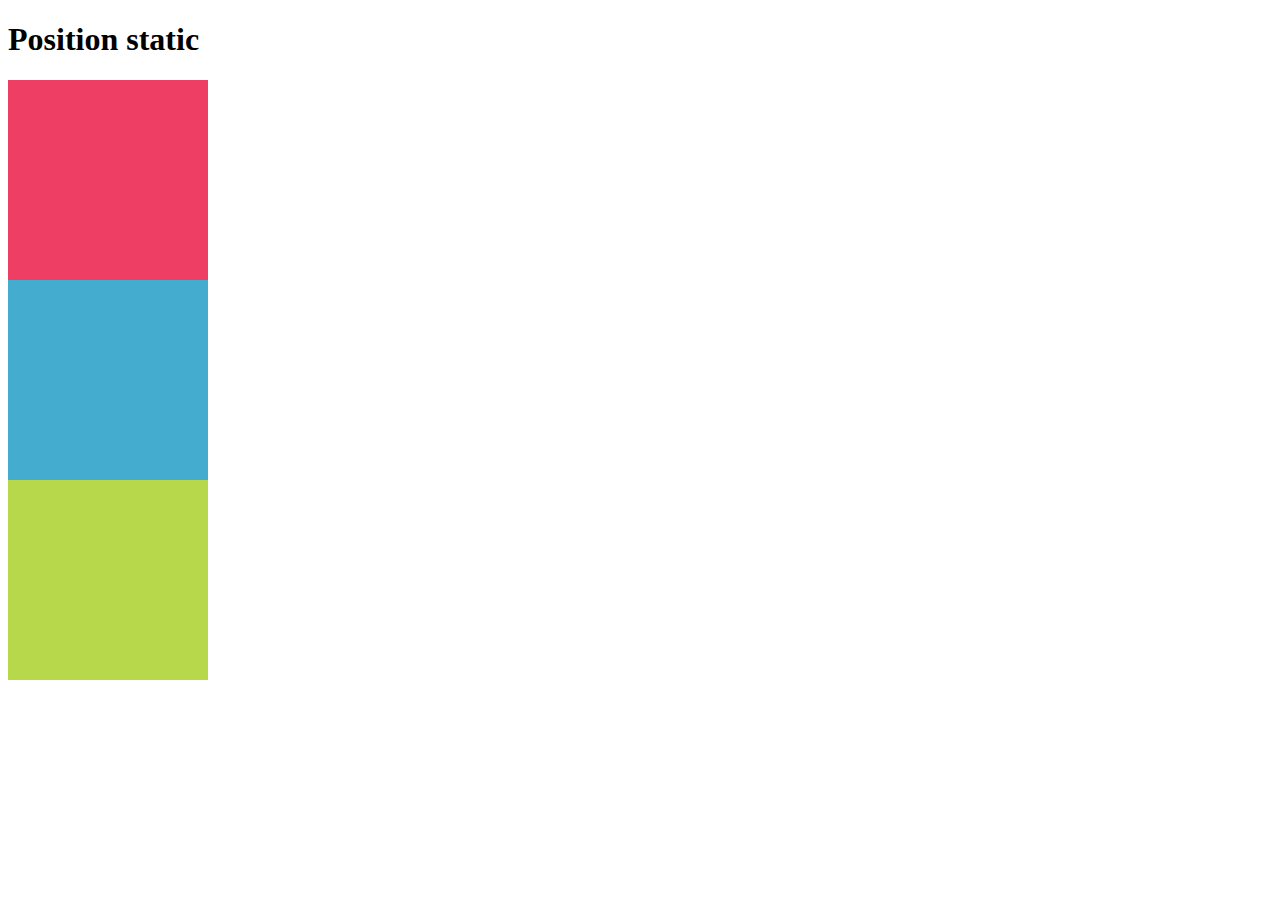
<file: index.html>
<!DOCTYPE html>
<html>
    <head>
        <meta charset="UTF-8">
        <title>Example a</title>
        <link rel="stylesheet" href="css/style.css">
    </head>
    <body>
        <h1>Position static</h1>
        <div id="box_1"></div>
        <div id="box_2"></div>
        <div id="box_3"></div>
        
    </body>
</html>
</file>
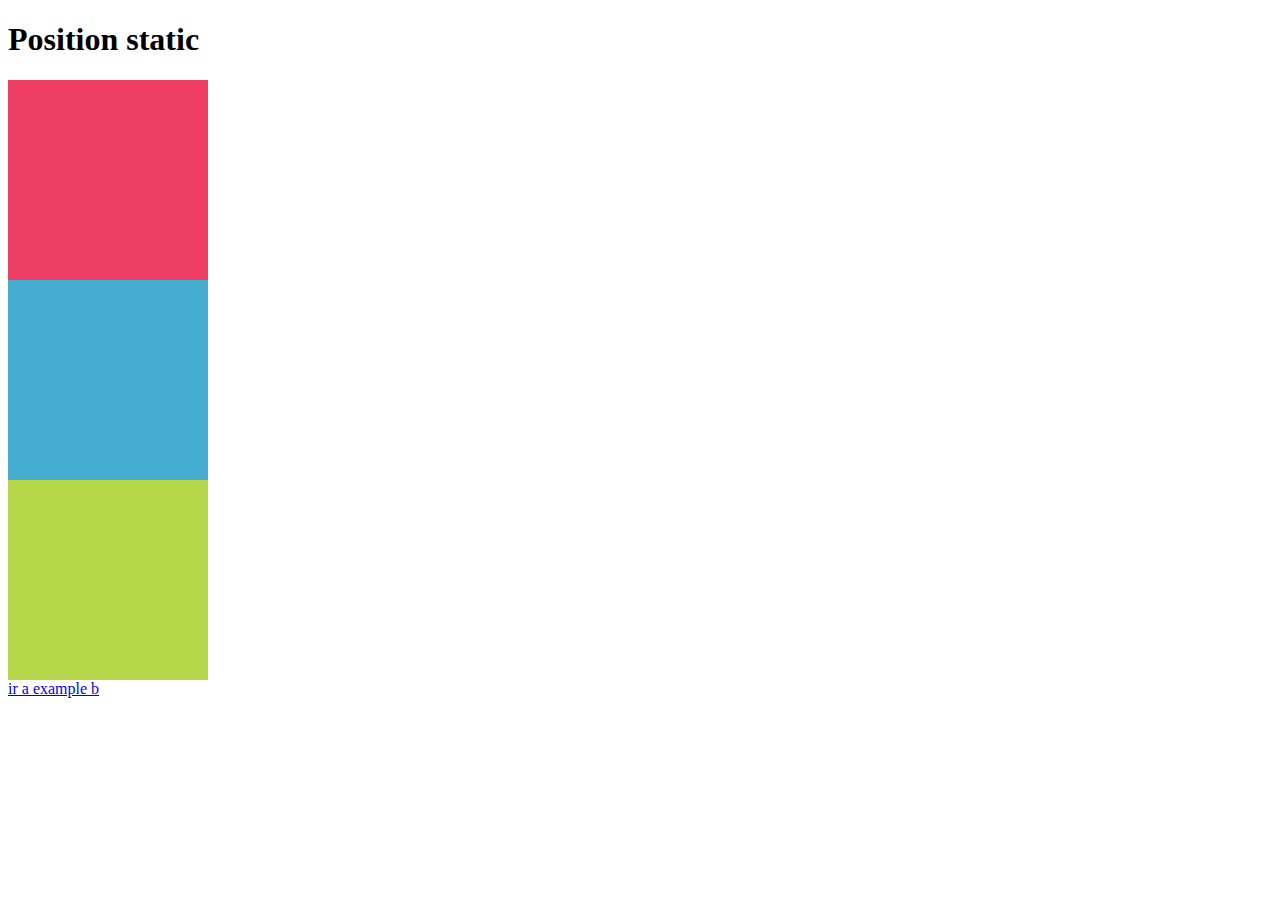
<file: example a/index.html>
<!DOCTYPE html>
<html>
    <head>
        <meta charset="UTF-8">
        <title>Example a</title>
        <link rel="stylesheet" href="../example a/css/style.css">
    </head>
    <body>
        <h1>Position static</h1>
        <div id="box_1"></div>
        <div id="box_2"></div>
        <div id="box_3"></div>
        <a href="../example b/index.html">ir a example b</a>
    </body>
</html>
</file>
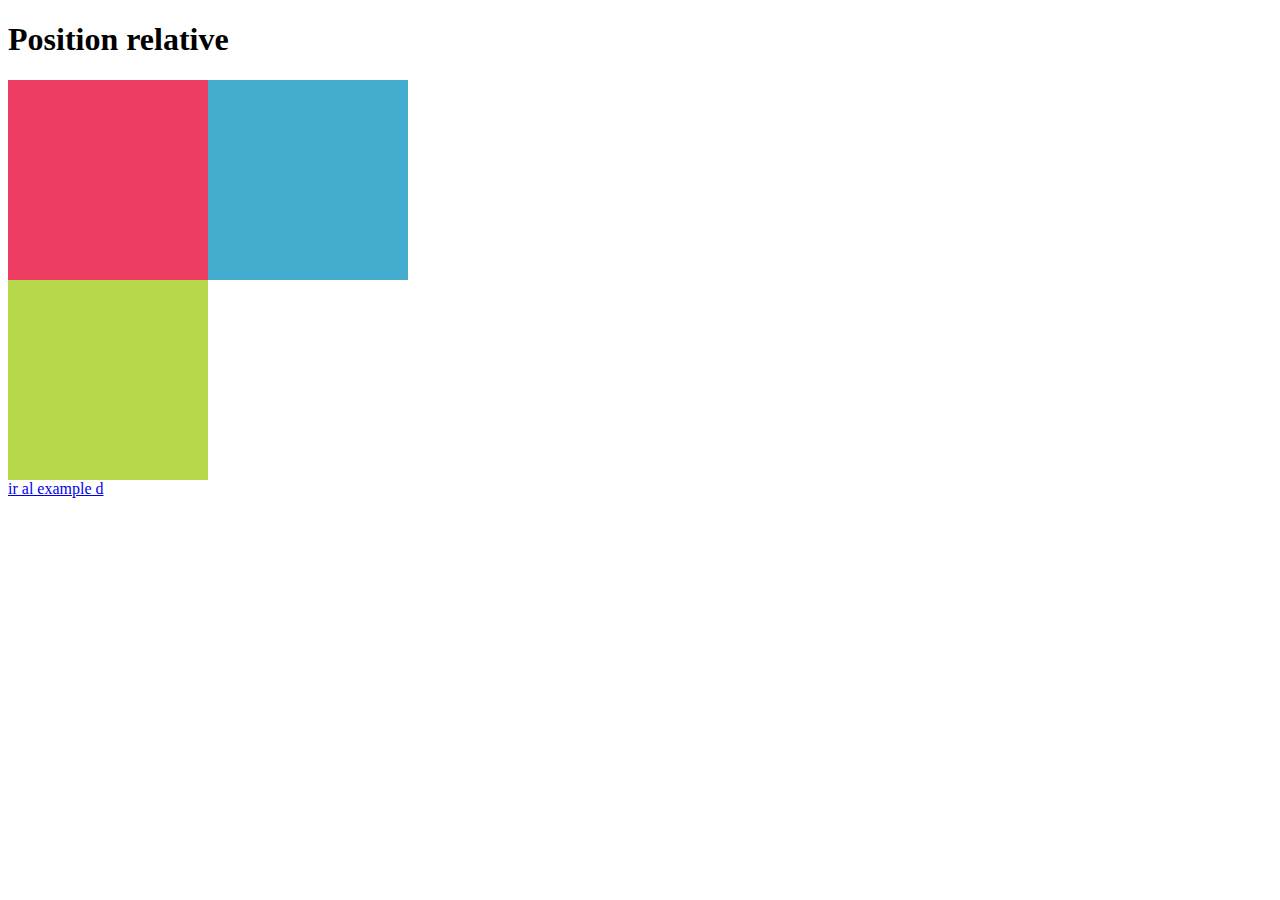
<file: example c/index.html>
<!DOCTYPE html>
<html>
    <head>
        <meta charset="UTF-8">
        <title>Example c</title>
        <link rel="stylesheet" href="css/style.css">
    </head>
    <body>
        <h1>Position relative</h1>
        <div id="box_1">
            <div id="box_2"></div>
        </div>
        <div id="box_3"></div>
        <a href="../example d/index.html">ir al example d</a>
    </body>
</html>
</file>
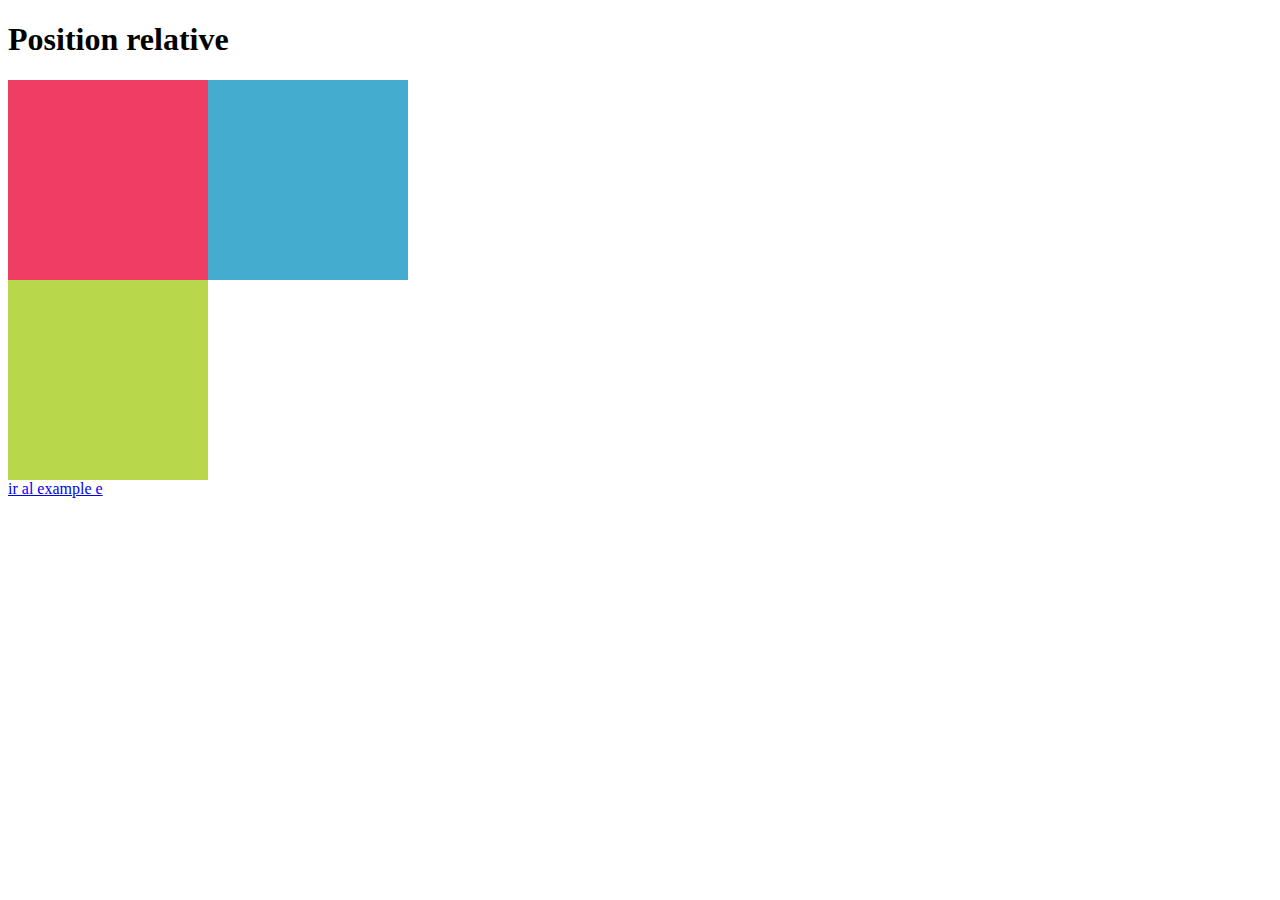
<file: example d/index.html>
<!DOCTYPE html>
<html>
    <head>
        <meta charset="UTF-8">
        <title>Example d</title>
        <link rel="stylesheet" href="css/style.css">
    </head>
    <body>
        <h1>Position relative</h1>
        <div id="box_1">
            <div id="box_2"></div>
        </div>
        <div id="box_3"></div>
        <a href="../example e/index.html">ir al example e</a>
    </body>
</html>
</file>
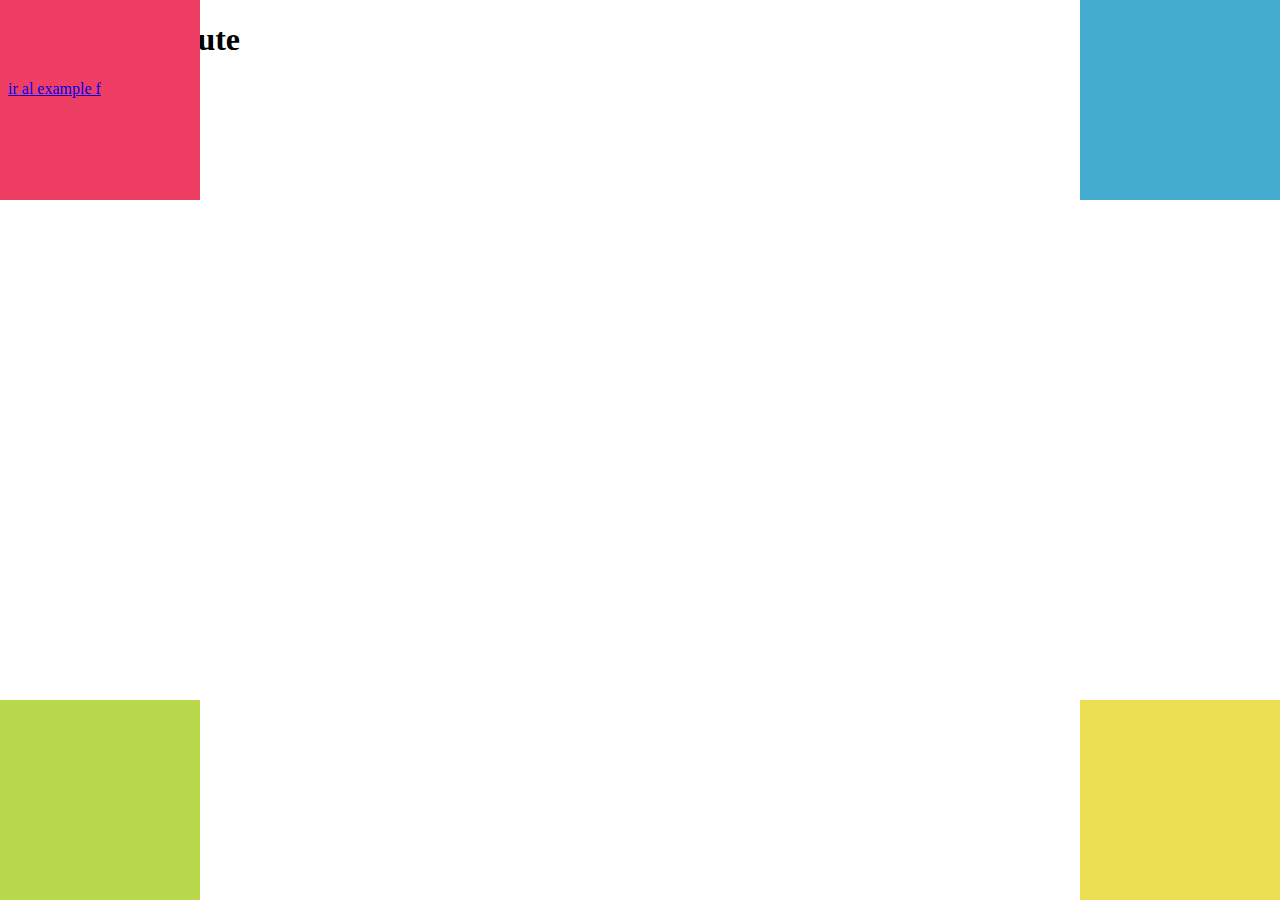
<file: example e/index.html>
<!DOCTYPE html>
<html>
    <head>
        <meta charset="UTF-8">
        <title>Example e</title>
        <link rel="stylesheet" href="css/style.css">
    </head>
    <body>
        <h1>Position absolute</h1>
        <div id="box_1"></div>
        <div id="box_2"></div>
        <div id="box_3"></div>
        <div id="box_4"></div>
        <a href="../example f/index.html">ir al example f </a>   
        
    </body>
</html>
</file>
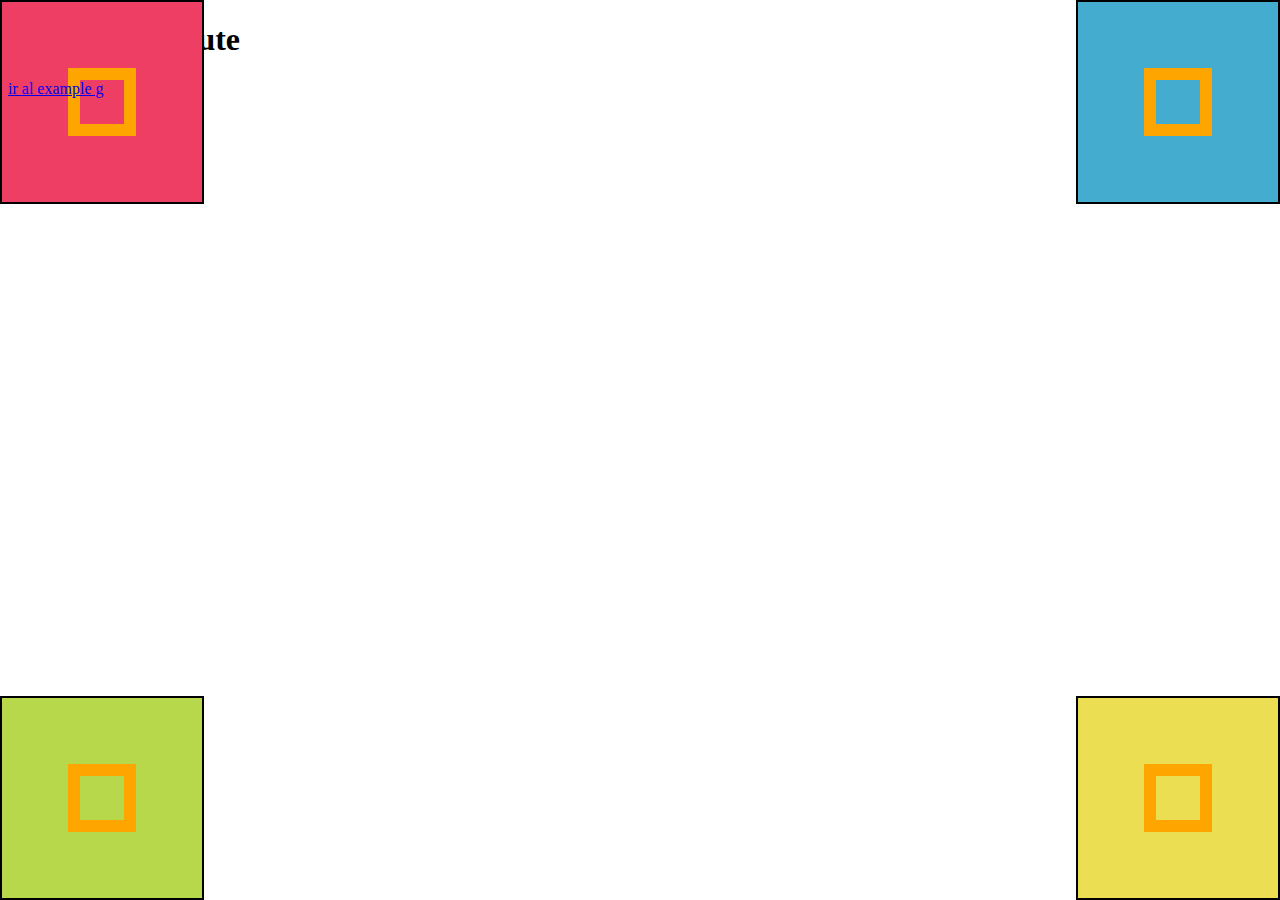
<file: example f/index.html>
<!DOCTYPE html>
<html>
    <head>
        <meta charset="UTF-8">
        <title>Example f</title>
        <link rel="stylesheet" href="css/style.css">
    </head>
    <body>
        <h1>Position absolute</h1>
        <div id="box_1"></div>
        <div id="box_2"></div>
        <div id="box_3"></div>
        <div id="box_4"></div>
        <a href="../example g/index.html">ir al example g </a> 
    </body>
</html>
</file>
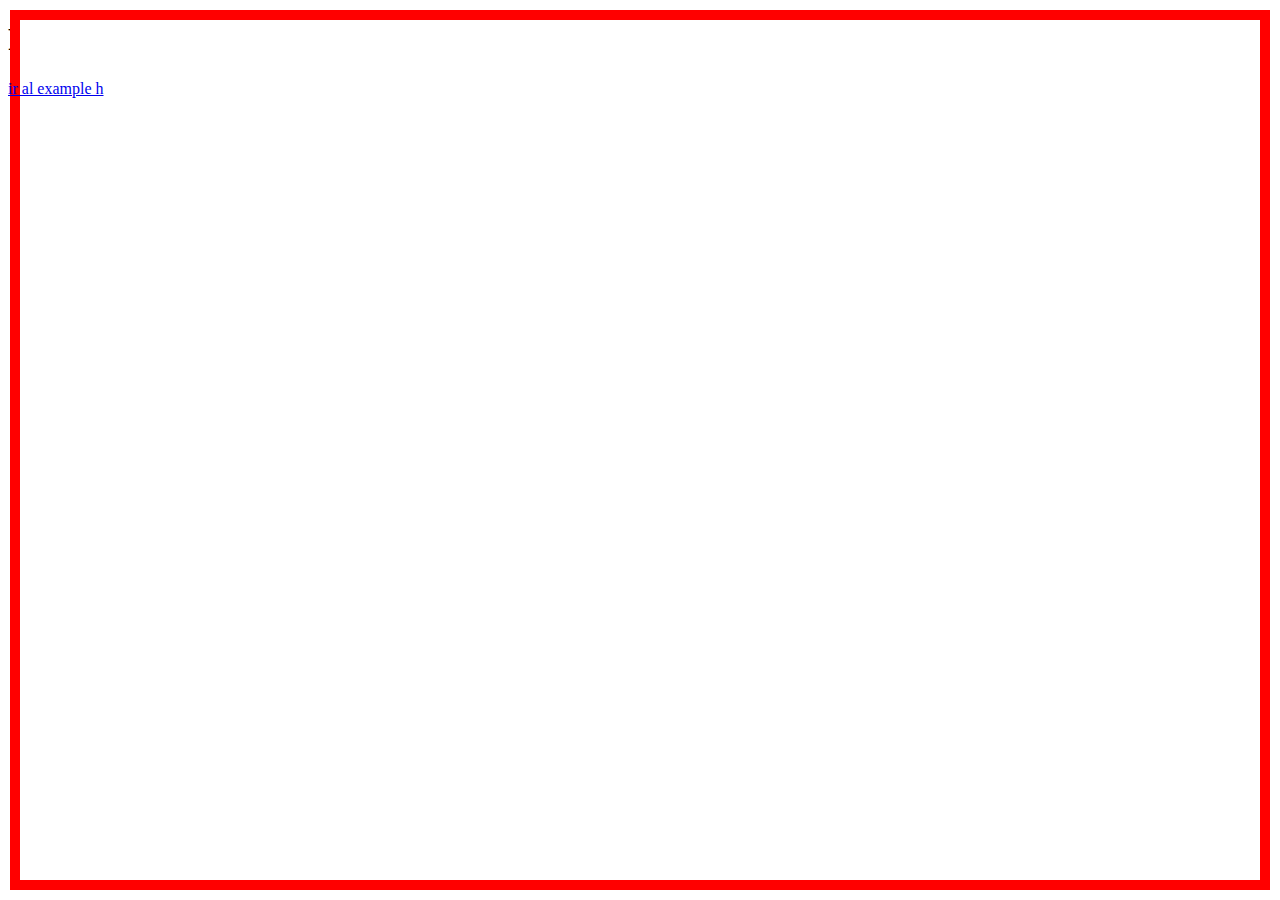
<file: example g/index.html>
<!DOCTYPE html>
<html>
    <head>
        <meta charset="UTF-8">
        <title>Example g</title>
        <link rel="stylesheet" href="css/style.css">
    </head>
    <body>
        <h1>Position absolute</h1>
        <div id="box_a"></div>
        <div id="box_b"></div>
        <a href="../example h/index.html">  ir al example h </a>   
        
    </body>
</html>
</file>
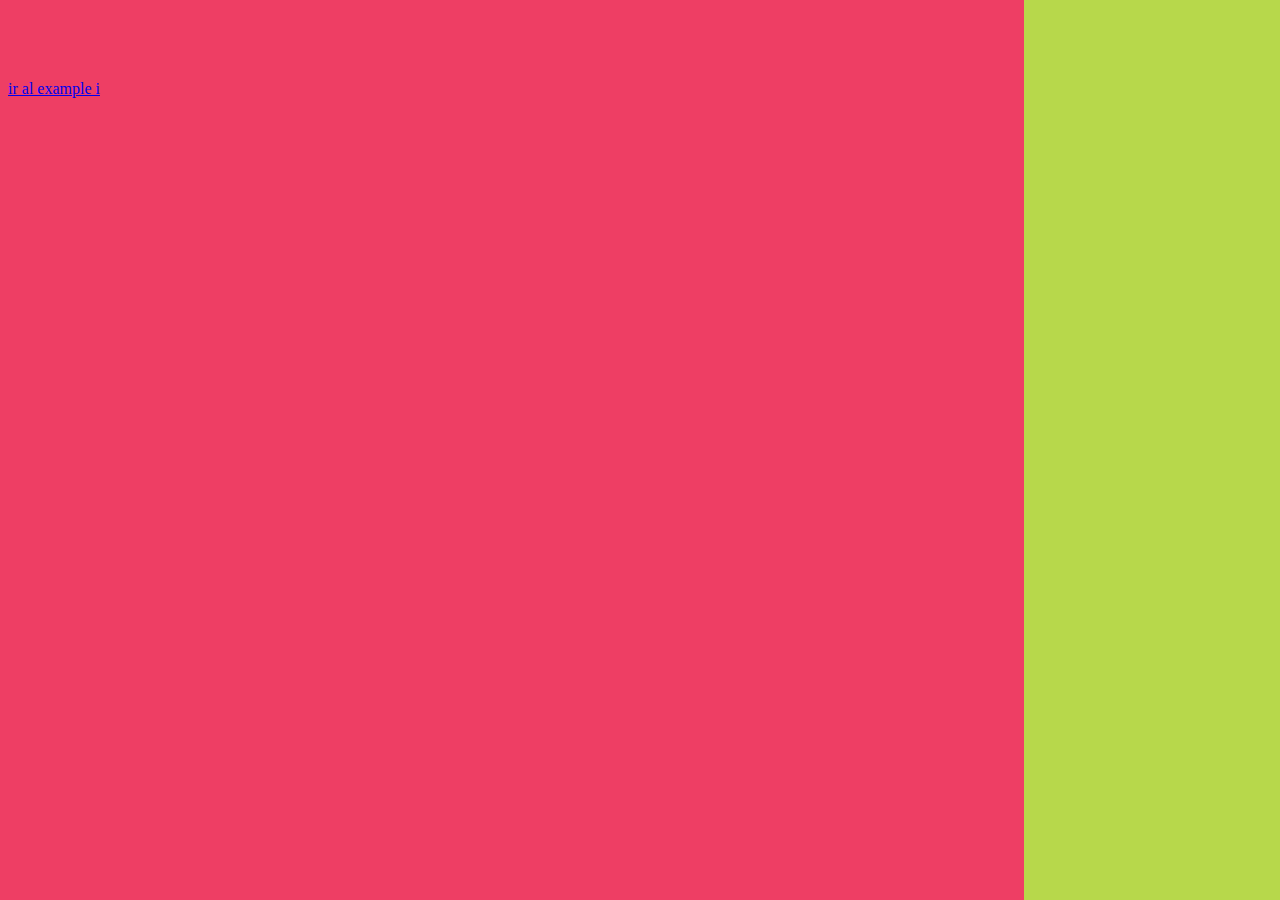
<file: example h/index.html>
<!DOCTYPE html>
<html>
    <head>
        <meta charset="UTF-8">
        <title>Example h</title>
        <link rel="stylesheet" href="css/style.css">
    </head>
    <body>
        <h1>Position absolute</h1>
        <div id="box_1"></div>
        <div id="box_2"></div>
        <a href="../example i/index.html">  ir al example i </a>   
        
    </body>
</html>
</file>
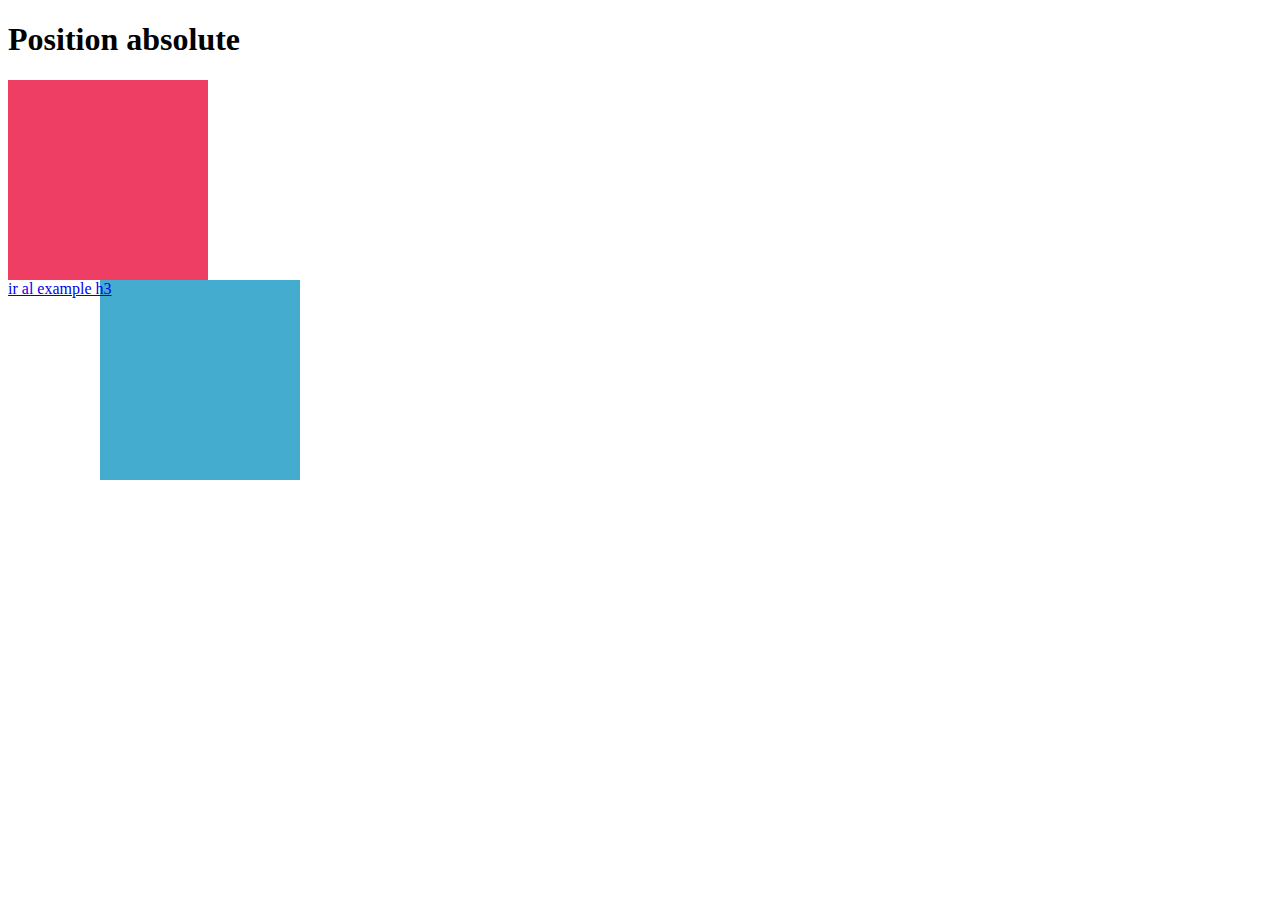
<file: example h2/index.html>
<!DOCTYPE html>
<html>
    <head>
        <meta charset="UTF-8">
        <title>Example h2</title>
        <link rel="stylesheet" href="css/style.css">
    </head>
    <body>
        <h1>Position absolute</h1>
        <div id="box_1"></div>
        <div id="box_2"></div>
        <a href="../example h3/index.html">  ir al example h3 </a>   
        
    </body>
</html>
</file>
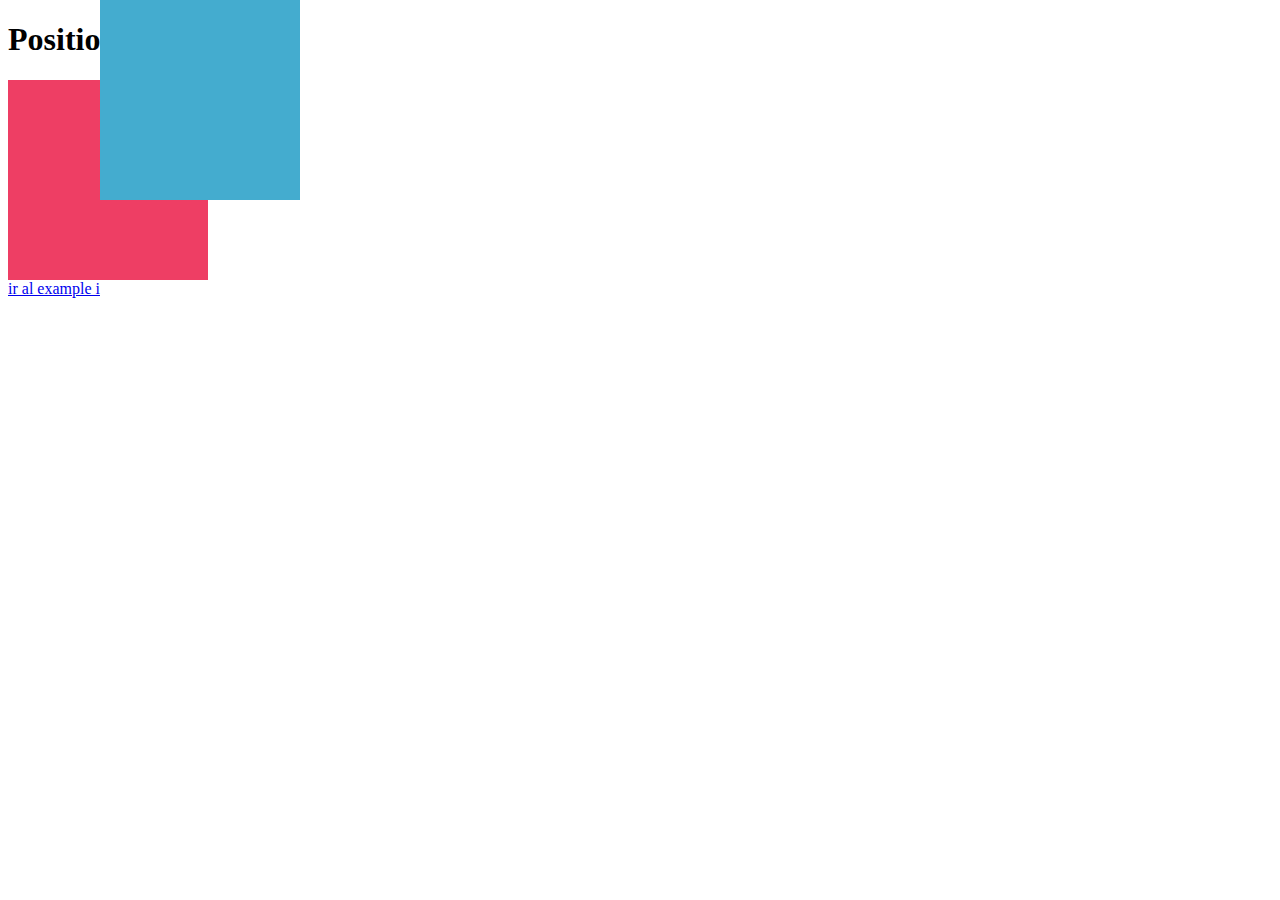
<file: example h3/index.html>
<!DOCTYPE html>
<html>
    <head>
        <meta charset="UTF-8">
        <title>Example h3</title>
        <link rel="stylesheet" href="css/style.css">
    </head>
    <body>
        <h1>Position absolute</h1>
        <div id="box_1"></div>
        <div id="box_2"></div>
        <a href="../example i/index.html">ir al example i</a>
        
    </body>
</html>
</file>
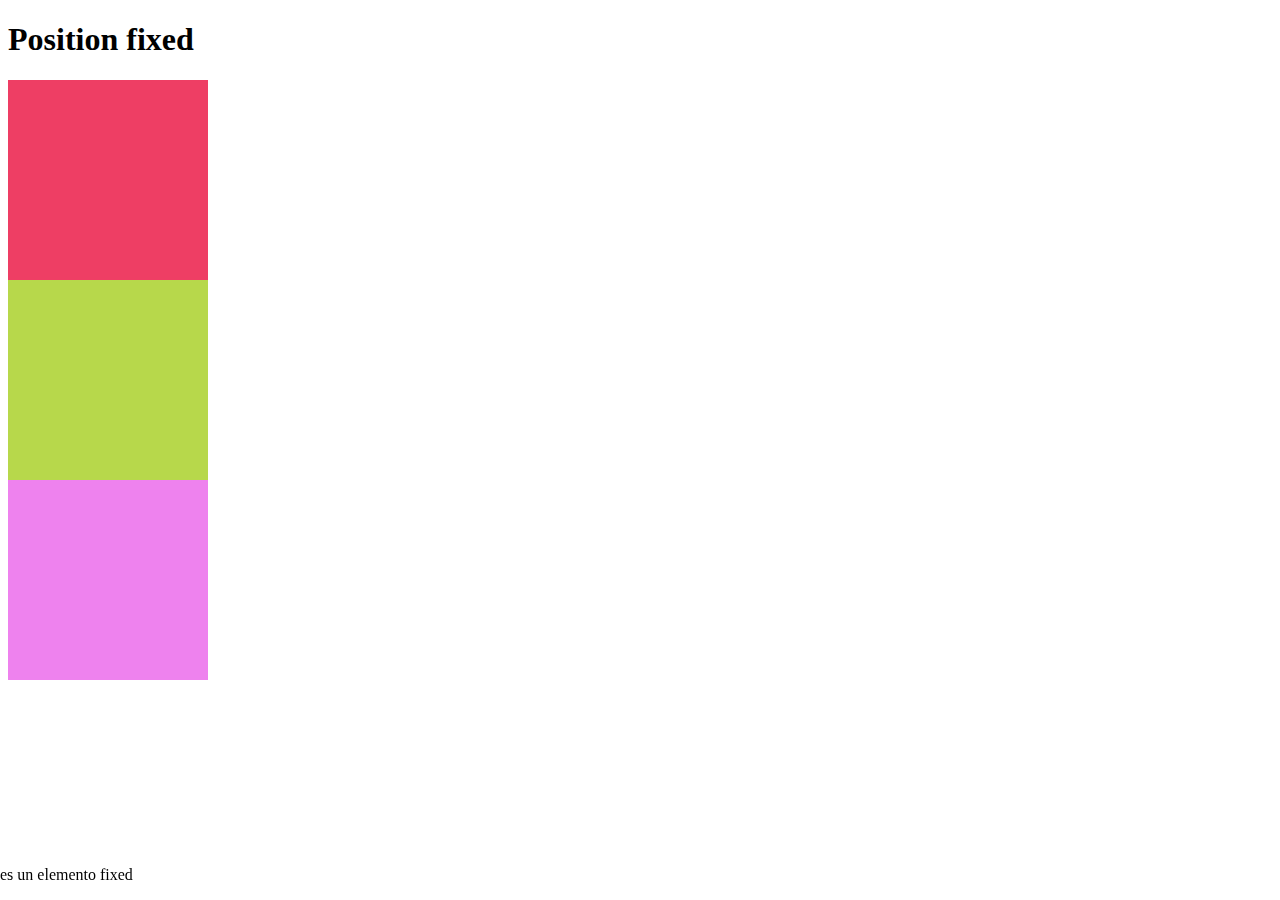
<file: example i/index.html>
<!DOCTYPE html>
<html>
    <head>
        <meta charset="UTF-8">
        <title>Example h</title>
        <link rel="stylesheet" href="css/style.css">
    </head>
    <body>
        <h1>Position fixed</h1>
        <div id="box_1"></div>
        <footer>
            <div id="box_2"><p>es un elemento fixed </p></div>    
        </footer>
        <div id="box_3"></div>
        <div id="box_4"></div>
          
    </body>
</html>
</file>
<file: css/style.css>
#box_1 { 
	position: relative;
	width: 200px;
	height: 200px;
	background: #ee3e64;
}

#box_2 { 
	position: relative;
	width: 200px;
	height: 200px;
	background: #44accf;
}

#box_3 { 
	position: relative;
	width: 200px;
	height: 200px;
	background: #b7d84b;
}
</file>
<file: example a/css/style.css>
#box_1 { 
	position: relative;
	width: 200px;
	height: 200px;
	background: #ee3e64;
}

#box_2 { 
	position: relative;
	width: 200px;
	height: 200px;
	background: #44accf;
}

#box_3 { 
	position: relative;
	width: 200px;
	height: 200px;
	background: #b7d84b;
}
</file>
<file: example c/css/style.css>
#box_1 { 
	position: relative;
	width: 200px;
	height: 200px;
	background: #ee3e64;
}

#box_2 { 
    position: relative;
    left: 200px;
	width: 200px;
	height: 200px;
	background: #44accf;
}

#box_3 { 
	position: relative;
	width: 200px;
	height: 200px;
	background: #b7d84b;
}
</file>
<file: example d/css/style.css>
#box_1 { 
	position: relative;
	width: 200px;
	height: 200px;
	background: #ee3e64;
}

#box_2 { 
    position: relative;
    left: 200px;
	width: 200px;
	height: 200px;
    background: #44accf;
 }

#box_3 { 
	position: relative;
	width: 200px;
	height: 200px;
	background: #b7d84b;
}
</file>
<file: example e/css/style.css>
a {
	position: relative;
}
#box_1 { 
	position: absolute;
	top: 0;
	left: 0;
	width: 200px;
	height: 200px;
	background: #ee3e64;
	overflow: 20px;
}
#box_2 { 
	position: absolute;
	top: 0;
	right: 0;
	width: 200px;
	height: 200px;
	background: #44accf;
}
#box_3 { 
	position: absolute;
	bottom: 0;
	left: 0;
	width: 200px;
	height: 200px;
	background: #b7d84b;
}
#box_4 { 
	position: absolute;
	bottom: 0;
	right: 0;
	width: 200px;
	height: 200px;
	background: #ebde52;
}
</file>
<file: example f/css/style.css>
#box_1 { 
	position: absolute;
	top: 0;
	left: 0;
	width: 200px;
	height: 200px;
	background: #ee3e64;
	border: 2px solid #000;
	outline: 12px solid orange;
	outline-offset: -80px;
}
#box_2 { 
	position: absolute;
	top: 0;
	right: 0;
	width: 200px;
	height: 200px;
	background: #44accf;
	border: 2px solid #000;
	outline: 12px solid orange;
	outline-offset: -80px;
}
#box_3 { 
	position: absolute;
	bottom: 0;
	left: 0;
	width: 200px;
	height: 200px;
	background: #b7d84b;
	border: 2px solid #000;
	outline: 12px solid orange;
	outline-offset: -80px;
}
#box_4 { 
	position: absolute;
	bottom: 0;
	right: 0;
	width: 200px;
	height: 200px;
	background: #ebde52;
	border: 2px solid #000;
	outline: 12px solid orange;
	outline-offset: -80px;
}
a{
    position: relative;
}
</file>
<file: example g/css/style.css>
#box_a { 
	position: absolute; 
	top: 10px;
	right: 10px;
	bottom: 10px;
	left: 10px; 
	background: red; 
}
#box_b { 
	position: absolute; 
	top: 20px;
	right: 20px; 
	bottom: 20px; 
	left: 20px; 
	background: white;
}
a{
    position: relative;
}
</file>
<file: example h/css/style.css>
#box_1 { 
	position: absolute;
	top: 0;
	right: 20%; 
	bottom: 0;
	left: 0;
	background: #ee3e64;
}

#box_2 { 
	position: absolute; 
	top: 0; 
	right: 0; 
	bottom: 0; 
	left: 80%; 
	background: #b7d84b;
}
a {
	position: relative;
}
</file>
<file: example h2/css/style.css>
#box_1 { 
	width: 200px;
	height: 200px;
	background: #ee3e64;
}
#box_2 { 
	position: absolute;
	left: 100px;
	width: 200px;
	height: 200px;
	background: #44accf;
}
a {
    position: relative;
}
h1 {
    position: relative;
}
</file>
<file: example h3/css/style.css>
#box_1 { 
	width: 200px;
	height: 200px;
	background: #ee3e64;
}
#box_2 { 
	position: absolute;
	top: 0;
	left: 100px;
	width: 200px;
	height: 200px;
	background: #44accf;
}
a {
    position: relative;
}
h1 {
    position: relative;
}
</file>
<file: example i/css/style.css>
#box_1 { 
	width: 200px;
	height: 200px;
	background: #ee3e64;
}
#box_2 {
	position: fixed; 
	bottom: 0; 
	left: 0; 
	right: 0; 
}
#box_3 { 
	position: static;
	width: 200px;
	height: 200px;
	background: #b7d84b;
}
#box_4 { 
	position: static;
	width: 200px;
	height: 200px;
	background: violet;
}
</file>
